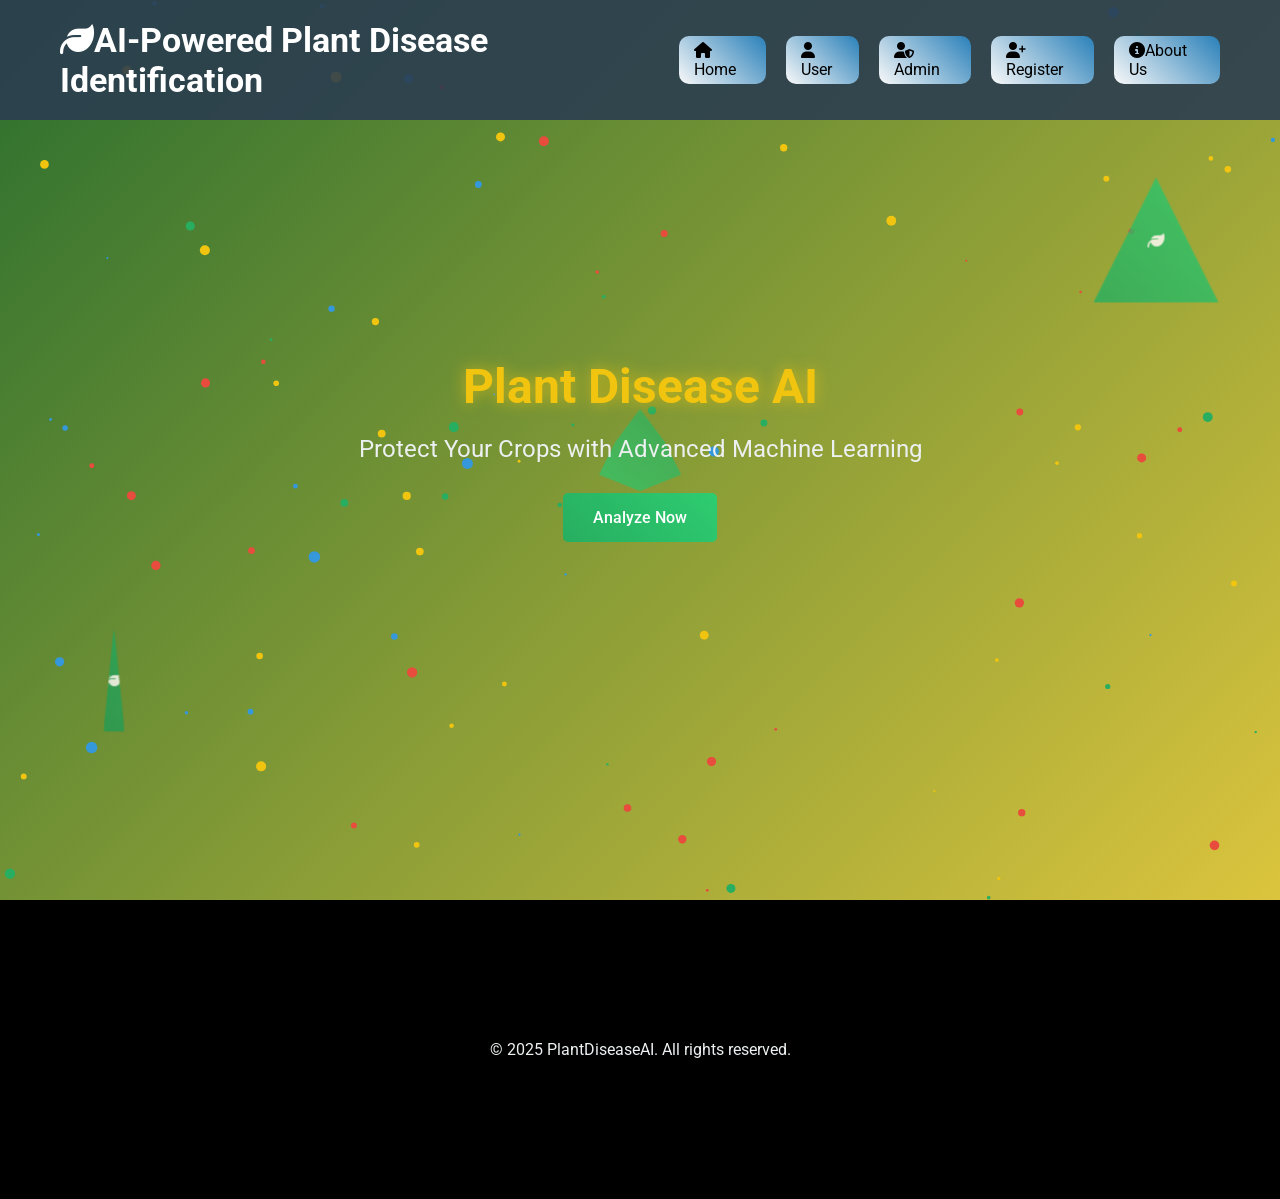
<file: Templates/index.html>
<!DOCTYPE html>
<html lang="en">
<head>
    <meta charset="UTF-8">
    <meta name="viewport" content="width=device-width, initial-scale=1.0">
    <title>AI Plant Disease Identification</title>
    <!-- Font Awesome for Icons -->
    <link rel="stylesheet" href="https://cdnjs.cloudflare.com/ajax/libs/font-awesome/6.4.2/css/all.min.css">
    <!-- Roboto Font -->
    <link href="https://fonts.googleapis.com/css2?family=Roboto:wght@300;400;500;700&display=swap" rel="stylesheet">
    
    <link href="static/css/style.css" rel="stylesheet">
    <style>
     
    </style>
</head>
<body>
    <!-- Particle Background -->
    <canvas id="particles"></canvas>

    <!-- Original 3D Animated Leaf -->
    <div class="leaf-container">
        <div class="leaf">
            <div class="front"><i class="fas fa-leaf"></i></div>
            <div class="back"><i class="fas fa-leaf"></i></div>
        </div>
    </div>

    <!-- 3D Animated Needle-like Leaf -->
    <div class="needle-container">
        <div class="needle">
            <div class="front"><i class="fas fa-leaf"></i></div>
            <div class="back"><i class="fas fa-leaf"></i></div>
        </div>
    </div>

    <!-- 3D Animated Lobed Leaf -->
    <div class="lobed-container">
        <div class="lobed">
            <div class="front"></div>
            <div class="back"></div>
        </div>
    </div>

    <!-- Navbar -->
    <nav class="navbar" id="navbar">
        <div class="nav-container">
            <a href="#" class="nav-logo"><i class="fas fa-leaf mr-2"></i>AI-Powered Plant Disease Identification</a>
            <div class="menu-toggle" id="mobileMenu">☰</div>
            <div class="nav-menu" id="navMenu">
                <a href="/" class="nav-btn"><i class="fas fa-home mr-1"></i>Home</a>
                <a href="userLoginForm" class="nav-btn"><i class="fas fa-user mr-1"></i>User</a>
                <a href="adminLoginForm" class="nav-btn"><i class="fas fa-user-shield mr-1"></i>Admin</a>
                <a href="userRegisterForm" class="nav-btn"><i class="fas fa-user-plus mr-1"></i>Register</a>
                <a href="#about" class="nav-btn"><i class="fas fa-info-circle mr-1"></i>About Us</a>
            </div>
        </div>
    </nav>

    <!-- Hero Section -->
    <section id="home" class="hero-section">
        <div class="hero-content">
            <h1>Plant Disease AI</h1>
            <p>Protect Your Crops with Advanced Machine Learning</p>
            <a href="userLoginForm" class="cta-button">Analyze Now</a>
        </div>
    </section>

    <!-- Main Content -->
 

    <!-- Footer -->
    <footer class="footer-gradient">
        <div class="footer-container">
            <p>© 2025 PlantDiseaseAI. All rights reserved.</p>
        </div>
    </footer>

    <!-- JavaScript -->
    <script>
        // Mobile Menu Toggle
        const mobileMenu = document.getElementById('mobileMenu');
        const navMenu = document.getElementById('navMenu');
        mobileMenu.addEventListener('click', () => {
            navMenu.classList.toggle('active');
        });

        // Particle Animation
        const canvas = document.getElementById('particles');
        const ctx = canvas.getContext('2d');
        canvas.width = window.innerWidth;
        canvas.height = window.innerHeight;

        let particlesArray = [];
        const numberOfParticles = 100;

        class Particle {
            constructor() {
                this.x = Math.random() * canvas.width;
                this.y = Math.random() * canvas.height;
                this.size = Math.random() * 5 + 1;
                this.speedX = Math.random() * 2 - 1;
                this.speedY = Math.random() * 2 - 1;
                this.color = ['#F1C40F', '#27AE60', '#E74C3C', '#3498DB'][Math.floor(Math.random() * 4)];
            }

            update() {
                this.x += this.speedX;
                this.y += this.speedY;
                if (this.size > 0.2) this.size -= 0.05;
                if (this.x < 0 || this.x > canvas.width) this.speedX *= -1;
                if (this.y < 0 || this.y > canvas.height) this.speedY *= -1;
            }

            draw() {
                ctx.fillStyle = this.color;
                ctx.beginPath();
                ctx.arc(this.x, this.y, this.size, 0, Math.PI * 2);
                ctx.fill();
            }
        }

        function initParticles() {
            particlesArray = [];
            for (let i = 0; i < numberOfParticles; i++) {
                particlesArray.push(new Particle());
            }
        }

        function animateParticles() {
            ctx.clearRect(0, 0, canvas.width, canvas.height);
            for (let i = 0; i < particlesArray.length; i++) {
                particlesArray[i].update();
                particlesArray[i].draw();
                if (particlesArray[i].size <= 0.2) {
                    particlesArray.splice(i, 1);
                    i--;
                    particlesArray.push(new Particle());
                }
            }
            requestAnimationFrame(animateParticles);
        }

        initParticles();
        animateParticles();

        // Resize Canvas
        window.addEventListener('resize', () => {
            canvas.width = window.innerWidth;
            canvas.height = window.innerHeight;
            initParticles();
        });
    </script>
</body>
</html>
</file>
<file: Templates/static/css/style.css>
* {
       margin: 0;
       padding: 0;
       box-sizing: border-box;
   }

   body {
       background: linear-gradient(135deg, #2A6F2F, #F4D03F);
       color: #FFF;
       font-family: 'Roboto', sans-serif;
       overflow-x: hidden;
       position: relative;
   }

   /* Particle Background Animation */
   #particles {
       position: fixed;
       top: 0;
       left: 0;
       width: 100%;
       height: 100%;
       z-index: -1;
   }

   /* Original Leaf Animation */
   .leaf-container {
       position: fixed;
       top: 20%;
       right: 5%;
       perspective: 1500px;
       width: 120px;
       height: 120px;
       opacity: 0.8;
   }

   .leaf {
       width: 100%;
       height: 100%;
       position: relative;
       transform-style: preserve-3d;
       animation: spinLeaf 8s infinite linear;
   }

   .leaf div {
       position: absolute;
       width: 120px;
       height: 120px;
       background: linear-gradient(45deg, #27AE60, #2ECC71);
       clip-path: polygon(50% 0%, 0% 100%, 100% 100%);
       color: #FFF;
       display: flex;
       align-items: center;
       justify-content: center;
       box-shadow: 0 0 15px rgba(39, 174, 96, 0.6);
   }

   .leaf .front {
       transform: translateZ(60px);
   }

   .leaf .back {
       transform: rotateY(180deg) translateZ(60px);
   }

   @keyframes spinLeaf {
       from {
           transform: rotateY(0);
       }

       to {
           transform: rotateY(360deg);
       }
   }

   /* Needle-like Leaf Animation */
   .needle-container {
       position: fixed;
       top: 70%;
       left: 5%;
       perspective: 1500px;
       width: 100px;
       height: 100px;
       opacity: 0.8;
   }

   .needle {
       width: 100%;
       height: 100%;
       position: relative;
       transform-style: preserve-3d;
       animation: spinNeedle 8s infinite linear;
   }

   .needle div {
       position: absolute;
       width: 100px;
       height: 100px;
       background: linear-gradient(45deg, #219653, #27AE60);
       clip-path: polygon(50% 0%, 40% 100%, 60% 100%);
       color: #FFF;
       display: flex;
       align-items: center;
       justify-content: center;
       box-shadow: 0 0 15px rgba(33, 150, 83, 0.6);
   }

   .needle .front {
       transform: translateZ(50px);
   }

   .needle .back {
       transform: rotateY(180deg) translateZ(50px);
   }

   @keyframes spinNeedle {
       from {
           transform: rotateY(0);
       }

       to {
           transform: rotateY(360deg);
       }
   }

   /* Lobed Leaf Animation */
   .lobed-container {
       position: fixed;
       top: 50%;
       left: 50%;
       transform: translate(-50%, -50%);
       perspective: 1500px;
       width: 80px;
       height: 80px;
       opacity: 0.7;
   }

   .lobed {
       width: 100%;
       height: 100%;
       position: relative;
       transform-style: preserve-3d;
       animation: pulseLobed 4s infinite ease-in-out;
   }

   .lobed div {
       position: absolute;
       width: 80px;
       height: 80px;
       background: linear-gradient(45deg, #2ECC71, #27AE60);
       clip-path: polygon(50% 0%, 20% 40%, 0% 80%, 50% 100%, 100% 80%, 80% 40%);
       box-shadow: 0 0 20px rgba(46, 204, 113, 0.7);
   }

   .lobed .front {
       transform: translateZ(40px);
   }

   .lobed .back {
       transform: rotateY(180deg) translateZ(40px);
   }

   @keyframes pulseLobed {
       0% {
           transform: scale(1) rotateY(0);
       }

       50% {
           transform: scale(1.15) rotateY(180deg);
       }

       100% {
           transform: scale(1) rotateY(360deg);
       }
   }

   /* Navbar */
   .navbar {
       background: rgba(44, 62, 80, 0.9);
       padding: 20px 0;
       position: fixed;
       width: 100%;
       top: 0;
       z-index: 1000;
       transition: all 0.3s ease;
   }

   .nav-container {
       max-width: 1200px;
       margin: 0 auto;
       display: flex;
       align-items: center;
       justify-content: space-between;
       padding: 0 20px;
   }

   .nav-logo {
       color: #ffffff;
       font-size: 34px;
       font-weight: 700;
       text-decoration: none;
   }

   .nav-menu {
       display: flex;
       gap: 20px;
   }

   .nav-btn {
       color: #000000;
       text-decoration: none;
       font-size: 16px;
       padding: 5px 15px;
       border-radius: 10px;
       transition: all 0.3s ease;
       animation: pulse 4s infinite;
       background: linear-gradient(45deg, #f9f9f9, #2980B9);
   }

   .nav-btn:hover {
       background: linear-gradient(45deg, #E74C3C, #C0392B);
       color: #FFF;
   }

   @keyframes pulse {
       0% {
           transform: scale(1);
       }

       50% {
           transform: scale(1.05);
       }

       100% {
           transform: scale(1);
       }
   }

   .menu-toggle {
       display: none;
       font-size: 24px;
       color: #FFF;
       cursor: pointer;
   }

   /* Hero Section */
   .hero-section {
       height: 100vh;
       display: flex;
       align-items: center;
       justify-content: center;
       text-align: center;
       position: relative;
   }

   .hero-content {
       max-width: 800px;
       padding: 20px;
   }

   .hero-content h1 {
       font-size: 48px;
       margin-bottom: 20px;
       color: #F1C40F;
       text-shadow: 0 0 15px rgba(241, 196, 15, 0.7);
   }

   .hero-content p {
       font-size: 24px;
       margin-bottom: 30px;
       color: #ECF0F1;
   }

   .cta-button {
       display: inline-block;
       padding: 15px 30px;
       background: linear-gradient(45deg, #27AE60, #2ECC71);
       color: #FFF;
       text-decoration: none;
       border-radius: 5px;
       font-weight: 500;
       animation: pulse 2s infinite;
   }

   .cta-button:hover {
       background: linear-gradient(45deg, #E74C3C, #C0392B);
   }

   /* Footer */
   .footer-gradient {
       background: black;
       padding: 20px 0;
       text-align: center;
   }

   .footer-container {
       max-width: 1200px;
       margin: 120px auto;
       color: #ECF0F1;
   }

   /* Responsive Design */
   @media (max-width: 768px) {
       .nav-menu {
           display: none;
           flex-direction: column;
           position: absolute;
           top: 60px;
           left: 0;
           width: 100%;
           background: rgba(44, 62, 80, 0.95);
           padding: 20px;
       }

       .nav-menu.active {
           display: flex;
       }

       .menu-toggle {
           display: block;
       }

       .leaf-container,
       .needle-container,
       .lobed-container {
           display: none;
       }
   }
</file>
